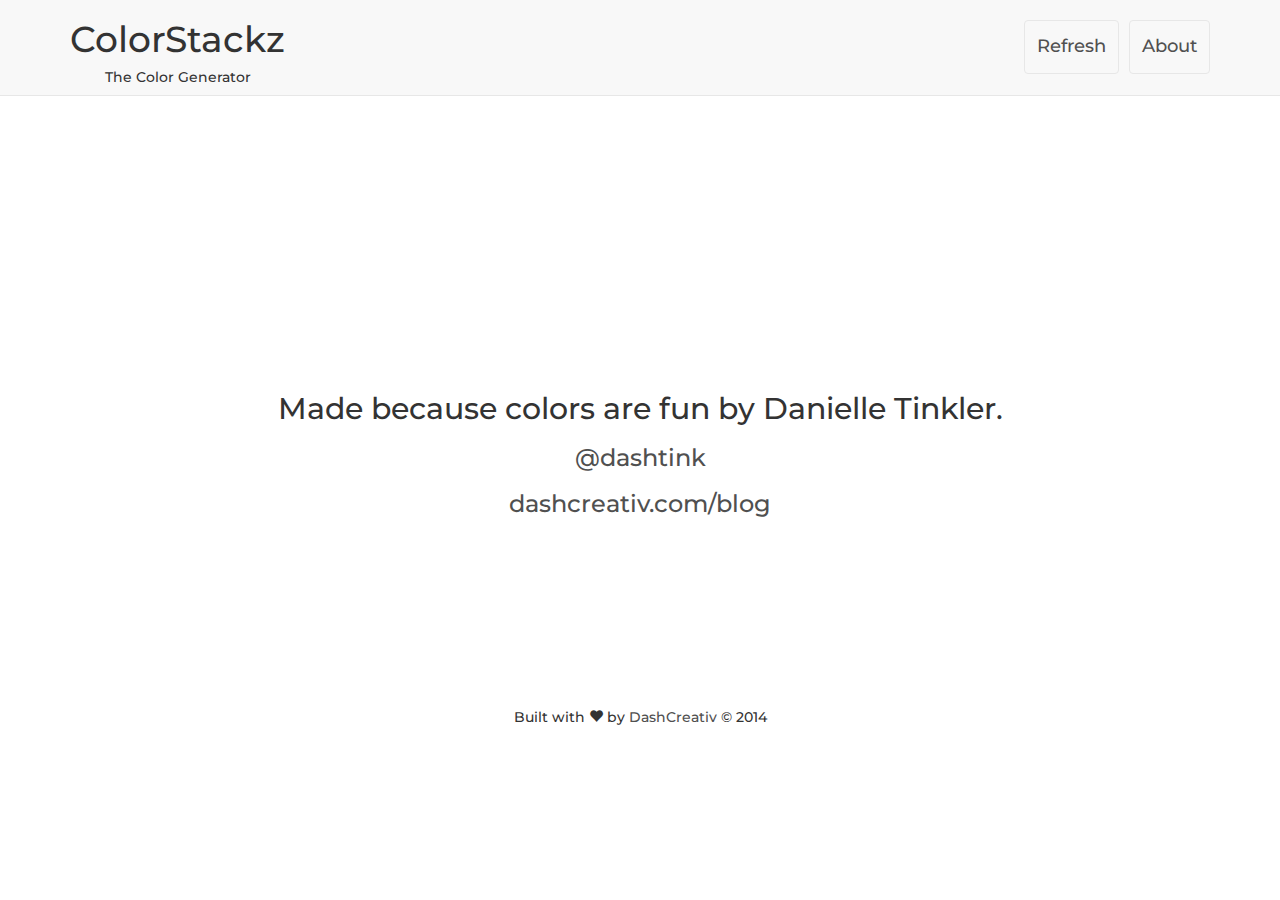
<file: about.html>
<!DOCTYPE html>
<html>
<head>
	<title>Color Stackz</title>
  <meta name="viewport" content="width=device-width, initial-scale=1">
  <link rel="stylesheet" href="css/bootstrap.min.css" type="text/css" media="screen" title="no title" charset="utf-8">
	<link rel="stylesheet" href="css/bootstrap.css" type="text/css" media="screen" title="no title" charset="utf-8">
  <link rel="stylesheet" href="css/style.css" type="text/css" media="screen" title="no title" charset="utf-8">
  <link rel="stylesheet" href="css/responsive.css" type="text/css" media="screen" title="no title" charset="utf-8"> 
  <link href='http://fonts.googleapis.com/css?family=Montserrat:700,400' rel='stylesheet' type='text/css'>
</head>
  
<body>
  <header>
  
    <nav class="navbar navbar-default navbar-fixed-top">
      <div class="container">
          <div class="navbar-left" id="title"><h1>ColorStackz</h1><h5>The Color Generator</h5></div>
          <a href="about.html"><button class="btn navbar navbar-default navbar-right"><h4>About</h4></button></a>
          <a href="index.html"><button class="btn navbar navbar-default navbar-right"><h4>Refresh</h4></button></a>
       </div>
    </nav>
  
  </header>
     
<div class="about">
  <div class="aboutContent">
    <h2>Made because colors are fun by Danielle Tinkler.</h2>
    <a href="http://www.twitter.com/dashtink"><h3>@dashtink</h3></a>
    <a href="http://www.dashcreativ.com/blog"><h3>dashcreativ.com/blog</h3></a> 
  </div>   
</div>
  
	<script src="http://code.jquery.com/jquery-1.11.0.min.js" type="text/javascript" charset="utf-8"></script>
	<script src="js/app.js" type="text/javascript" charset="utf-8"></script>	
  
 <footer>
  <h5>Built with <span class="glyphicon glyphicon-heart"></span> by <a href="http://www.dashcreativ.com">DashCreativ</a> &copy; 2014</h5>
 </footer> 
    
</body>
</html>
</file>
<file: css/style.css>
/***** COLOR STACKZ *****/


/***** GENERAL *****/
body {
  margin-top: 98px;
  font-family: 'Montserrat', sans-serif;
}

.customBtn {
  background-color: #fff;
  border: solid 2px #fff;
  border-radius: 2px;
  width: 25%;
  position: absolute;
  top: 50%;
  left: 50%;
  margin-right: -50%;
  transform: translate(-50%, -50%)
}

.btn {
  margin-top: 20px;
  margin-left: 10px;  
}

a,
a:hover {
  color: #505050;
}

a:hover {
  text-decoration: none;
}

#title {
  text-align: center;
}

/***** COLOR BARS *****/

#colorBar1,
#colorBar2,
#colorBar3,
#colorBar4,
#colorBar5,
#colorBar6 {
  height: 100px;
  width: 100%;
  text-align: center;
}

/***** ABOUT PAGE *****/

.about {
  text-align: center;
  height: 600px;
  width: 100%;
}

.aboutContent {
   position: absolute;
  top: 50%;
  left: 50%;
  margin-right: -50%;
  transform: translate(-50%, -50%)
}

/***** FOOTER *****/

footer {
  text-align: center;
  width: 100%;
  height: 20px;
}
</file>
<file: css/responsive.css>
@media (max-width:767px) { 

body {
margin-top: 175px;
}

header {
  text-align: center;
}

.customBtn {
 width: 40%;
}

}
</file>
